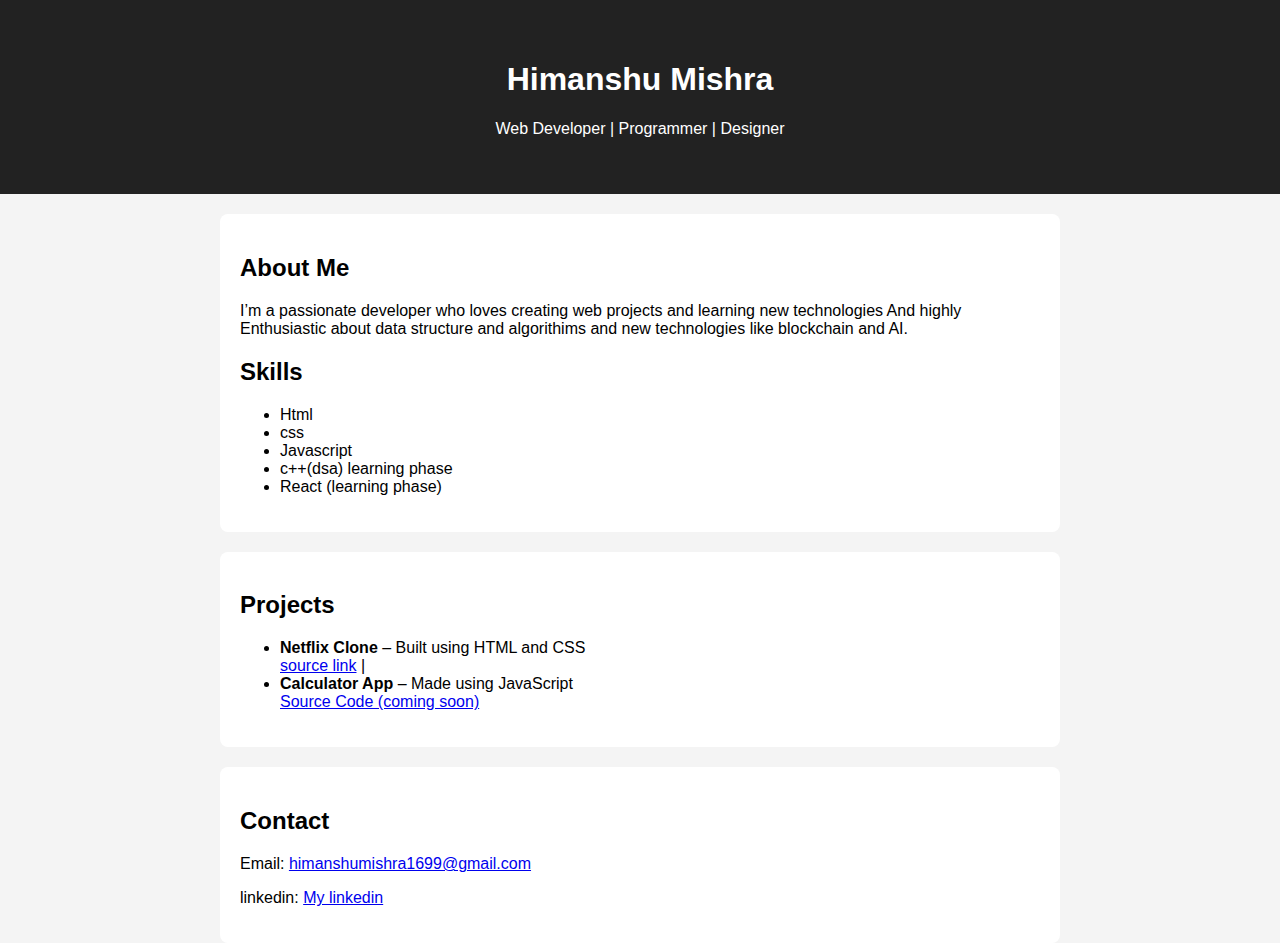
<file: index.html>
<!-- index.html -->
<!DOCTYPE html>
<html lang="en">

<head>
  <meta charset="UTF-8">
  <meta name="viewport" content="width=device-width, initial-scale=1.0">
  <title>Himanshu Mishra | Portfolio</title>
  <link rel="stylesheet" href="style.css">
</head>

<body>
  <header>
    <h1>Himanshu Mishra</h1>
    <p>Web Developer | Programmer | Designer</p>
  </header>

  <section id="about">
    <h2>About Me</h2>
    <p>I’m a passionate developer who loves creating web projects and learning new technologies
      And highly Enthusiastic about data structure and algorithims and new technologies like blockchain and AI.</p>
    <h2>Skills</h2>
    <ul>
      <li>Html</li>
      <li>css</li>
      <li>Javascript</li>
      <li>c++(dsa) learning phase</li>
      <li>React (learning phase)</li>
    </ul>
  </section>

  <section id="projects">
    <h2>Projects</h2>
    <ul>
      <li>
        <strong>Netflix Clone</strong> – Built using HTML and CSS
        <br>
        <a href="https://himanshu687-source.github.io/my-project/" target="_blank">source link</a> |
      </li>
      <li>
        <strong>Calculator App</strong> – Made using JavaScript
        <br>
        <a href="#" target="_blank">Source Code (coming soon)</a>
      </li>
    </ul>
  </section>


  <section id="contact">
    <h2>Contact</h2>
    <p>Email: <a href="mailto:himanshumishra1699@gmail.com">himanshumishra1699@gmail.com</a></p>
    <p>linkedin: <a href="https://www.linkedin.com/in/himanshu-mishra-b21a58269?utm_source=share&utm_campaign=share_via&utm_content=profile&utm_medium=android_app">My linkedin</a></p>
  </section>
</body>

</html>
</file>
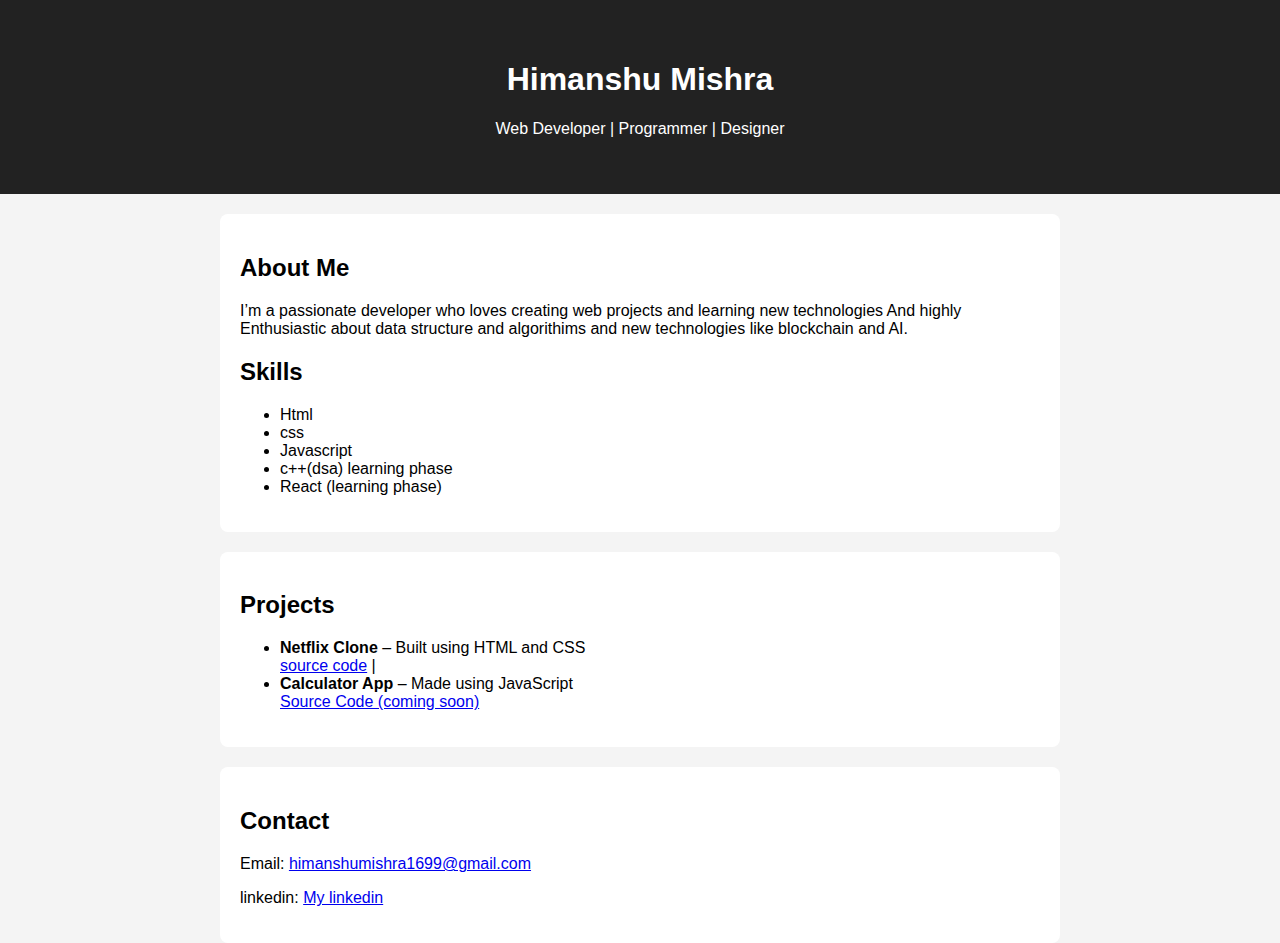
<file: portfolio2.html>
<!-- index.html -->
<!DOCTYPE html>
<html lang="en">

<head>
  <meta charset="UTF-8">
  <meta name="viewport" content="width=device-width, initial-scale=1.0">
  <title>Himanshu Mishra | Portfolio</title>
  <link rel="stylesheet" href="portfolio.css">
</head>

<body>
  <header>
    <h1>Himanshu Mishra</h1>
    <p>Web Developer | Programmer | Designer</p>
  </header>

  <section id="about">
    <h2>About Me</h2>
    <p>I’m a passionate developer who loves creating web projects and learning new technologies
      And highly Enthusiastic about data structure and algorithims and new technologies like blockchain and AI.</p>
    <h2>Skills</h2>
    <ul>
      <li>Html</li>
      <li>css</li>
      <li>Javascript</li>
      <li>c++(dsa) learning phase</li>
      <li>React (learning phase)</li>
    </ul>
  </section>

  <section id="projects">
    <h2>Projects</h2>
    <ul>
      <li>
        <strong>Netflix Clone</strong> – Built using HTML and CSS
        <br>
        <a href="https://github.com/Himanshu687-source/Netflix-clone" target="_blank">source code</a> |
      </li>
      <li>
        <strong>Calculator App</strong> – Made using JavaScript
        <br>
        <a href="#" target="_blank">Source Code (coming soon)</a>
      </li>
    </ul>
  </section>


  <section id="contact">
    <h2>Contact</h2>
    <p>Email: <a href="mailto:himanshumishra1699@gmail.com">himanshumishra1699@gmail.com</a></p>
    <p>linkedin: <a href="https://www.linkedin.com/in/himanshu-mishra-b21a58269?utm_source=share&utm_campaign=share_via&utm_content=profile&utm_medium=android_app">My linkedin</a></p>
  </section>
</body>

</html>
</file>
<file: style.css>
body {
  font-family: Arial, sans-serif;
  margin: 0;
  padding: 0;
  background: #f4f4f4;
}
header {
  text-align: center;
  background: #222;
  color: #fff;
  padding: 40px 0;
}
section {
  padding: 20px;
  max-width: 800px;
  margin: auto;
  background: #fff;
  margin-top: 20px;
  border-radius: 8px;
}
</file>
<file: portfolio.css>
body {
  font-family: Arial, sans-serif;
  margin: 0;
  padding: 0;
  background: #f4f4f4;
}
header {
  text-align: center;
  background: #222;
  color: #fff;
  padding: 40px 0;
}
section {
  padding: 20px;
  max-width: 800px;
  margin: auto;
  background: #fff;
  margin-top: 20px;
  border-radius: 8px;
}
</file>
